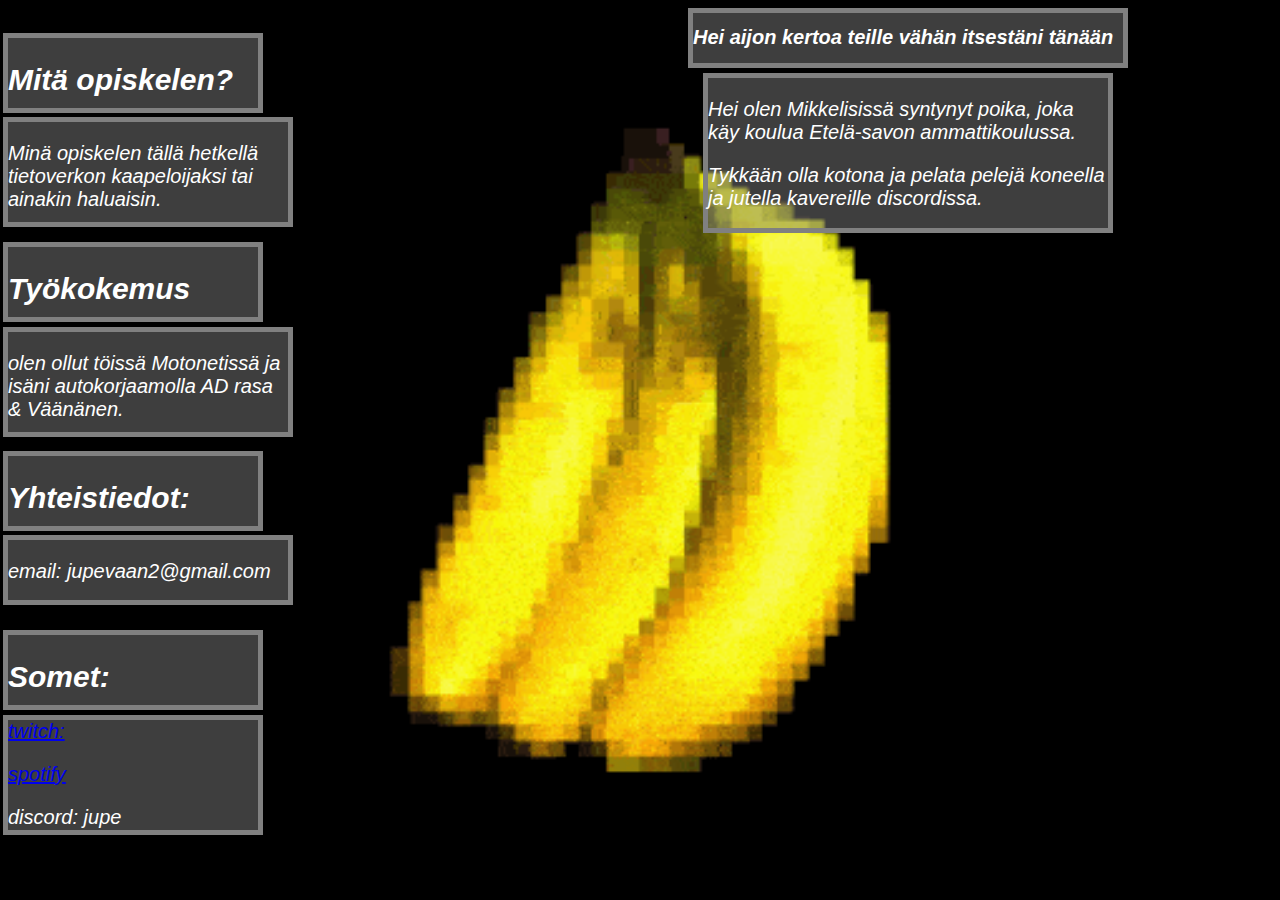
<file: index.html>
<!DOCTYPE html>
<html lang="en">
<head>
    <meta charset="UTF-8">
    <meta name="viewport" content="width=device-width, initial-scale=1.0">
    <title>Harjoitus sivu</title>
    <link rel="stylesheet" href="css/custom style.css"> 

</head>   
 <body>
    <!--margin = space around an element-->

    <div id="box1"><h1>Hei aijon kertoa teille vähän itsestäni tänään</h1>  
    </div>
    <div id="box2"><p>Hei olen Mikkelisissä syntynyt poika, joka käy koulua Etelä-savon ammattikoulussa.
        <p>Tykkään olla kotona ja pelata pelejä koneella ja jutella kavereille discordissa.</p> </div>
    <div id="box3"> <h2>Mitä opiskelen?</h2></div>
    <div id="box4"><p>Minä opiskelen tällä hetkellä tietoverkon kaapeloijaksi tai ainakin haluaisin.</p>
    </div>
    <div id="box5"><h2>Työkokemus</h2></div>
    <div id="box6"><p>olen ollut töissä Motonetissä ja isäni autokorjaamolla AD rasa & Väänänen.</p>
    <div id="box7"> <h2>Yhteistiedot:</h2></div>
     <div id="box8"> <p>email: jupevaan2@gmail.com</p></div>
     <div id="box9"> <h2>Somet:</h2></div>
     <div id="box10"><a href="http://www.twitch.tv/jupewaan0" target="_blank" >twitch:</a> <p><a href="https://open.spotify.com/user/2oezit6sq8wqp2zrqrkz8dzcu" target="_blank" >spotify</a><p>discord: jupe</p></p></div>
     <div id="box11"> <a href="Projektit.html">Projektit</a></div>
    </div>

<style>
    h1{
        color:white
    }
    p{
        color:white
    }
    h2{
        color:white
    }
    </style> 
    
<body>
    
</body>     
</html>
</file>
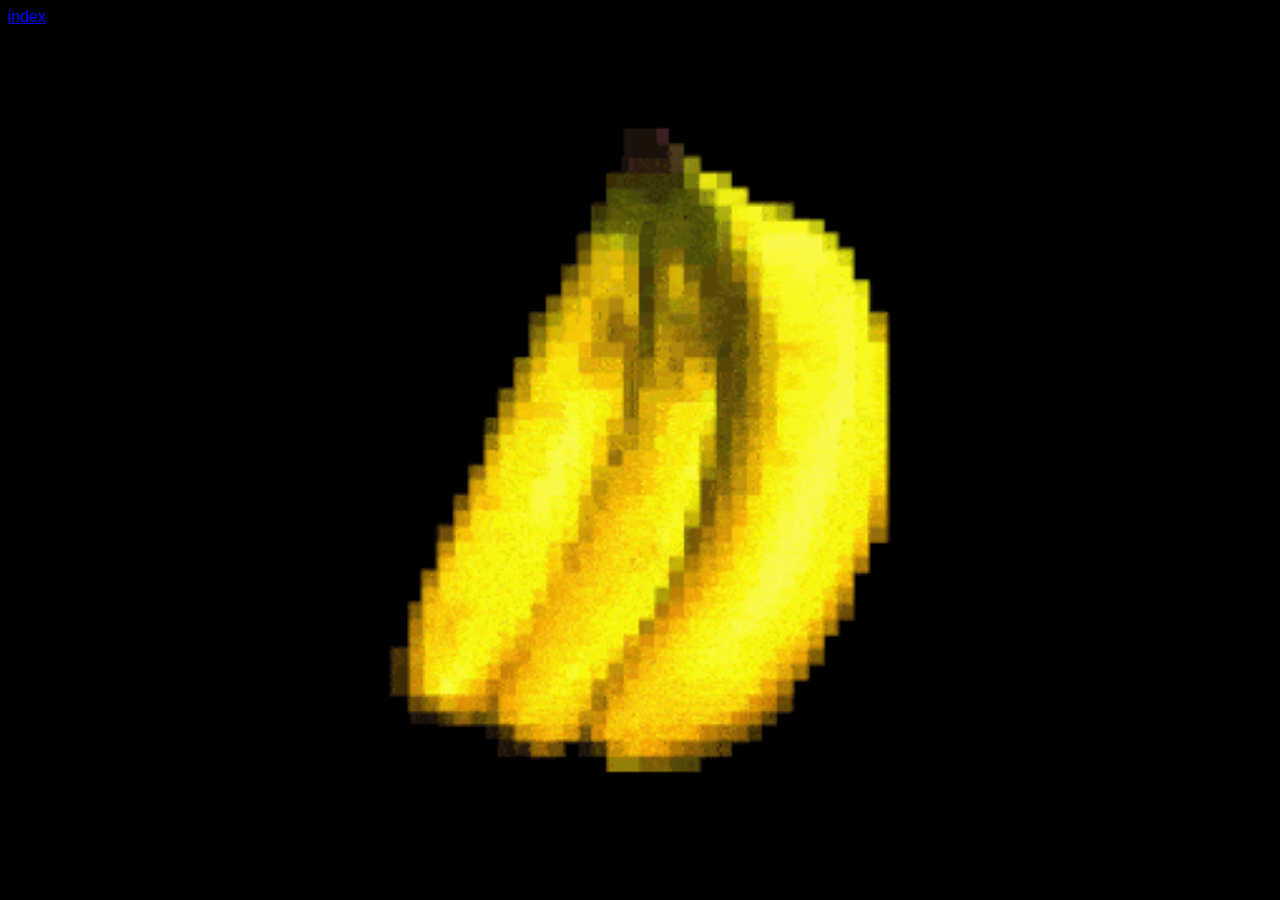
<file: Projektit.html>
<!DOCTYPE html>
<html lang="en">
<head>
    <meta charset="UTF-8">
    <meta name="viewport" content="width=device-width, initial-scale=1.0">
    <title>Projektit</title>
    <link rel="stylesheet" href="css/custom style.css">
</head>

<header>
    <nav>
        <a href="index.html">index</a>
    </nav>
</header>
<body>
    
</body>
</html>
</file>
<file: css/custom style.css>
body{
    font-size: 20px/2;
    font-family: arial, sans-serif;
    background-repeat: no-repeat;
    background-attachment: fixed;
    background-position: center;
    background-size: cover; 
    background-color: black;
    background-image: url("spining\ banana.gif");
}  
#box1{
    border: 5px solid;
    width: 430px;
    height: 50px;
    font-size: 10px;    
    background: rgba(128, 128, 128, 0.486);
    margin-left: 680px;
    border-color: grey;
    font-style: oblique;
    
}
#box2{
    border: 5px solid;
    width: 400px;
    height: 150px;
    font-size: 20px;
    background: rgba(128, 128, 128, 0.486);    
    border-color: grey;
    margin-top: 5px;
    margin-bottom: 50px;
    margin-left: 695px;
    font-style: oblique;
}
#box3{
    border: 5px solid;
    width: 250px;
    height: 70px;
    font-size: 20px;
    background: rgba(128, 128, 128, 0.486);    
    border-color: grey;
    margin-top: -250px;
    margin-bottom: 5px;
    margin-left: -5px;
    font-style: oblique;
}
#box4{
    border: 5px solid;
    width: 280px;
    height: 100px;
    font-size: 20px;
    background: rgba(128, 128, 128, 0.486);    
    border-color: grey;
    margin-top: -1px;
    margin-bottom: 50px;
    margin-left: -5px;
    font-style: oblique;
}
#box5{
    border: 5px solid;
    width: 250px;
    height: 70px;
    font-size: 20px;
    background: rgba(128, 128, 128, 0.486);    
    border-color: grey;
    margin-top: -35px;
    margin-bottom: 60px;
    margin-left: -5px;
    font-style: oblique;
}
#box6{
    border: 5px solid;
    width: 280px;
    height: 100px;
    font-size: 20px;
    background: rgba(128, 128, 128, 0.486);    
    border-color: grey;
    margin-top: -55px;
    margin-bottom: 200px;
    margin-left: -5px;
    font-style: oblique;
}
#box7{
    border: 5px solid;
    width: 250px;
    height: 70px;
    font-size: 20px;
    background: rgba(128, 128, 128, 0.486);    
    border-color: grey;
    margin-top: 30px;
    margin-bottom: 5px;
    margin-left: -5px;
    font-style: oblique;
}
#box8{
    border: 5px solid;
    width: 280px;
    height: 60px;
    font-size: 20px;
    background: rgba(128, 128, 128, 0.486);    
    border-color: grey;
    margin-top: -1px;
    margin-bottom: 50px;
    margin-left: -5px;
    font-style: oblique;
}
#box9{
    border: 5px solid;
    width: 250px;
    height: 70px;
    font-size: 20px;
    background: rgba(128, 128, 128, 0.486);    
    border-color: grey;
    margin-top: -25px;
    margin-bottom: 100px;
    margin-left: -5px;
    font-style: oblique;
}
#box10{
    border: 5px solid;
    width: 250px;
    height: 110px;
    font-size: 20px;
    background: rgba(128, 128, 128, 0.486);    
    border-color: grey;
    margin-top: -95px;
    margin-bottom: 100px;
    margin-left: -5px;
    font-style: oblique;
}
#box11{
    border: 5px solid;
    width: 80px;
    height: 30px;
    font-size: 20px;
    background: rgba(128, 128, 128, 0.486);    
    border-color: grey;
    margin-top: -940px;
    margin-bottom: 100px;
    margin-left: 1720px;
    font-style: oblique;
}
ul{
    margin: 0;
    padding: 0;
}
</file>
